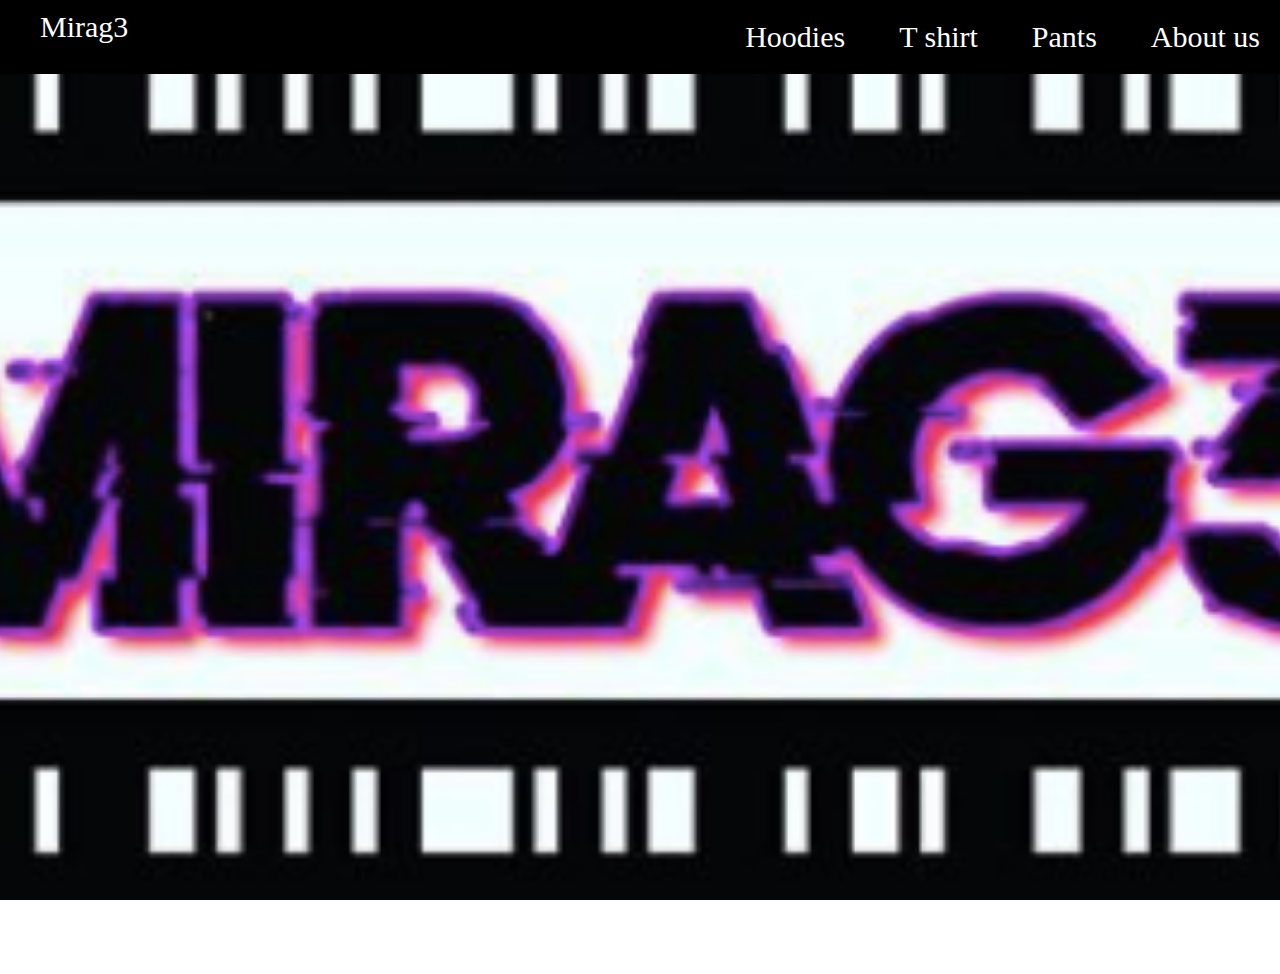
<file: index.html>
<!DOCTYPE html>
<html lang="en">
<head>
    <meta charset="UTF-8">
    <meta name="viewport" content="width=device-width, initial-scale=1.0">
    <title>Document</title>
    <link rel="stylesheet" href="./style.css">
</head>
<body>

    <!--header-->
        <div class="nav-bar">

        <a href="index.html">Mirag3</a>
        <ul>
            <li><a href="hoodie.html">Hoodies</a> </li>
            <li><a href="tshirt.html">T shirt</a></li>
            <li><a href="pants.html">Pants</a></li>
            <li><a href="about.html">About us</a></li>
        </ul>

    </div>
    
    <main id="main-body">
    </main>
</body>
</html>
</file>
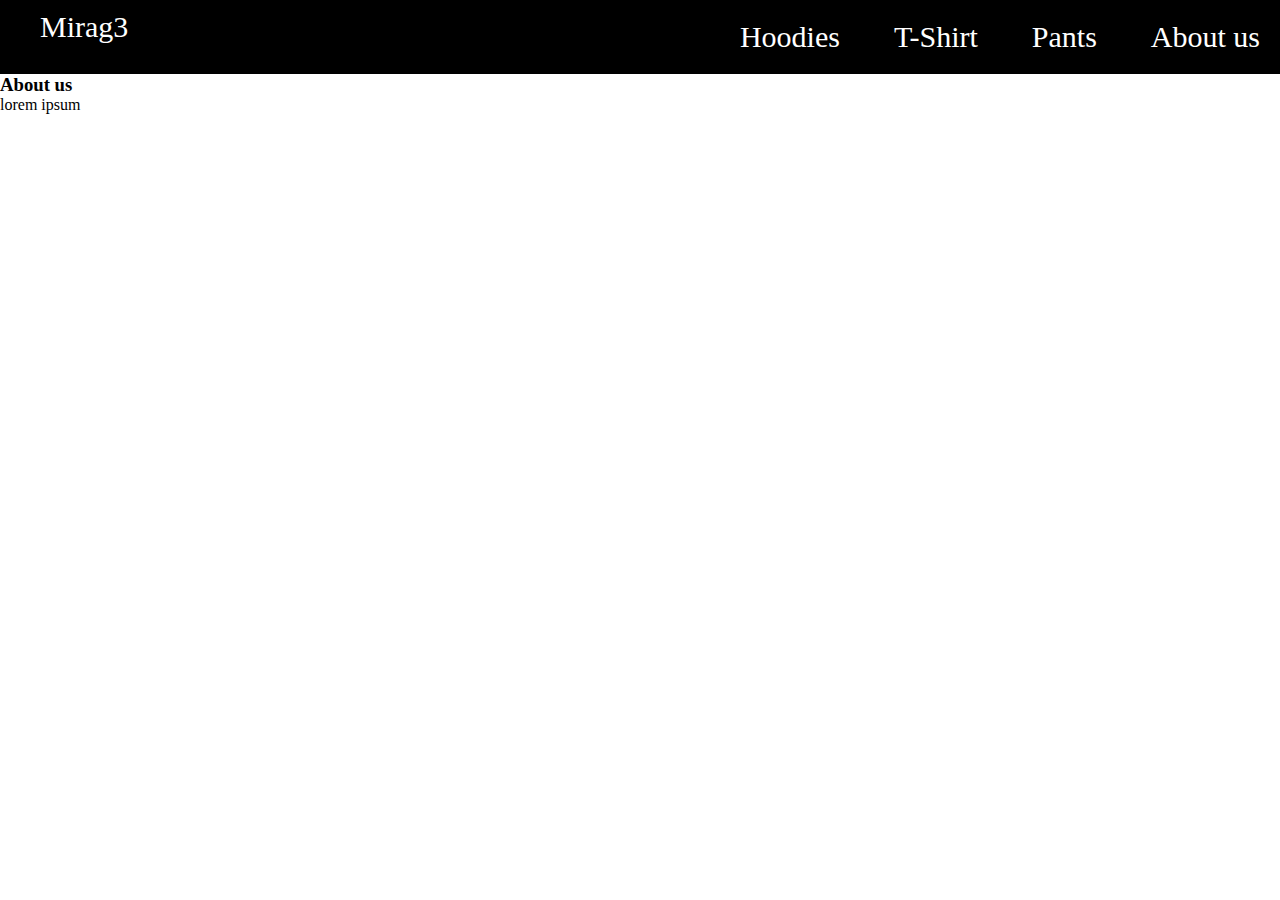
<file: about.html>
<!DOCTYPE html>
<html lang="en">
<head>
    <meta charset="UTF-8">
    <meta name="viewport" content="width=device-width, initial-scale=1.0">
    <link rel="stylesheet" href="./style.css">

    <title>About</title>
</head>
<body>

    <div class="nav-bar">

        <a href="index.html">Mirag3</a>
        <ul>
            <li><a href="hoodie.html" class="Hoodies">Hoodies</a> </li>
            <li><a href="tshirt.html" class="">T-Shirt</a> </li>
            <li><a href="pants.html">Pants</a></li>
            <li><a href="">About us</a></li>
        </ul>

    </div>

    <h3>About us</h3>
    <p>lorem ipsum</p>
</body>
</html>
</file>
<file: style.css>
*{
    margin: 0;
    padding: 0;
}

.nav-bar{
    display: flex;
    flex-direction: row;
    justify-content: space-between;
    padding: 10px;
    background-color: black;
    color: white;
}

.nav-bar a{
    text-decoration: none;
    color: white;
    font-size: 30px;
    padding-left: 30px;
}

.nav-bar img{
    width: 100px;
    height: 50px;
    
}
.nav-bar img:hover{
    cursor: pointer;    
}
.nav-bar ul li{
    list-style: none;
    display: inline-block;
    padding: 10px;
}
.nav-bar ul li:hover{
    cursor: pointer;
    font-weight: bold;
}
.nav-bar ul li active{
    color: wheat;
    font-size: 20px;
    font-weight: bold;
}

#main-body{
    width: 100vw;
    height: 100vh;
    background: url('./assets/mirag3_2.png') no-repeat center center fixed;
     -webkit-background-size: cover;
     -moz-background-size: cover;
     -o-background-size: cover;
     background-size: cover;
}

#item-body{
    display: flex;
    flex-direction: row;
    overflow-x: hidden;
    flex-wrap: wrap;
    height: 100vh;
    padding: 10px 30px;
}
#item-body .item-holder{
    width: 300px;
    height: 300px;
    margin:30px;

}

#item-body .item-holder img{
    width: 280px;
    height: 280px;
}
</file>
